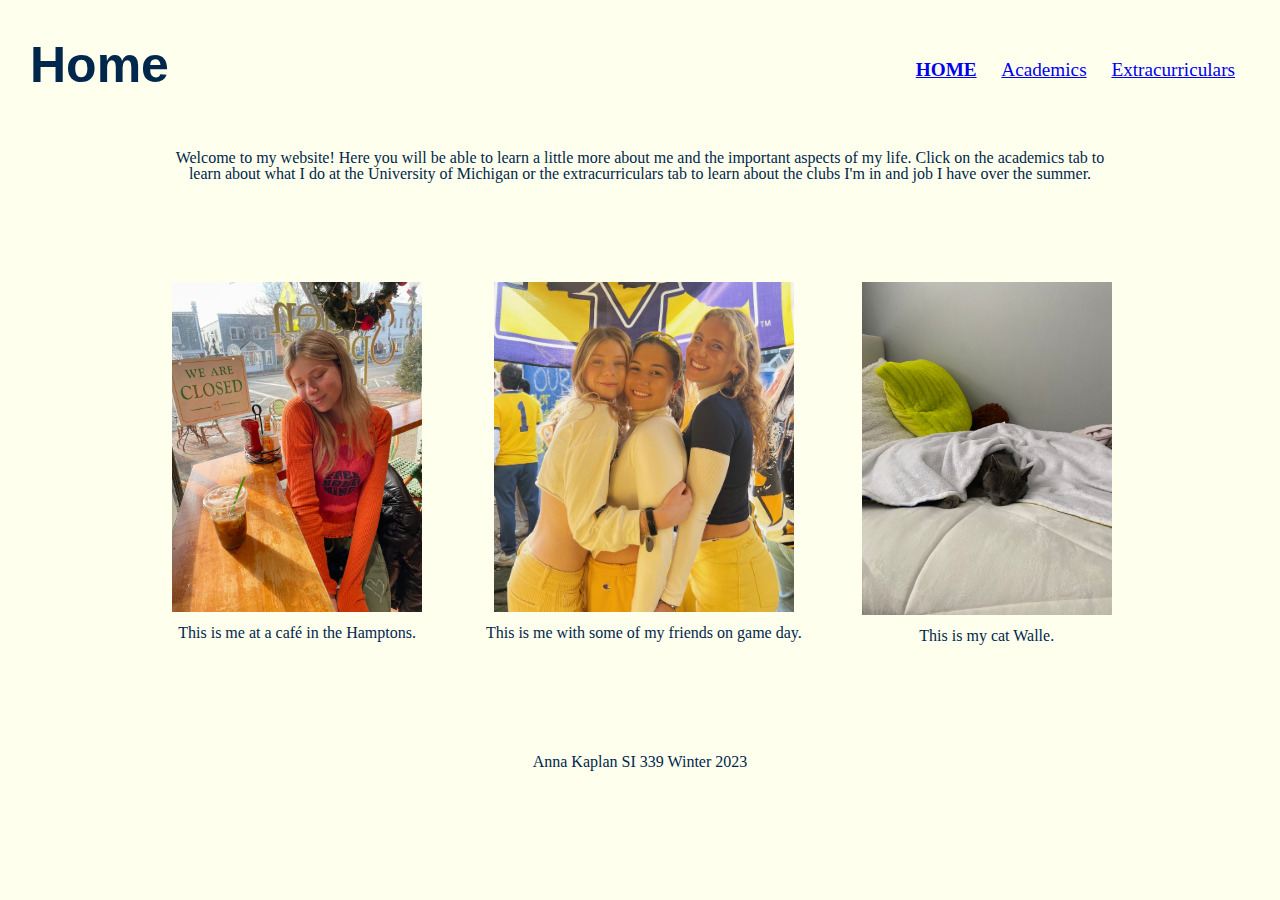
<file: index.html>
<!DOCTYPE html>
<html lang="en">
<head>
    <meta charset="UTF-8">
    <meta http-equiv="X-UA-Compatible" content="IE=edge">
    <meta name="viewport" content="width=device-width, initial-scale=1.0">
    <link rel="stylesheet" type="text/css" href="css/html5reset.css">
    <link rel="stylesheet" type="text/css" href="css/style.css">
    <title>Home</title>
</head>
<body>
    <div class="skip"><a href="#main">Skip to Content</a></div>
    <header>
        <nav>
            <ul>
                <li class="active"><a href = "index.html">Home</a>
                <li><a href = "school.html">Academics</a>
                <li><a href = "extras.html">Extracurriculars</a>
            </ul>
        </nav>
        <h1>Home</h1>
    </header>
    <main id = "main">
        <p>Welcome to my website! Here you will be able to learn a little more about me and the important aspects of my life. Click on the academics tab to learn about what I do at the University of Michigan or the extracurriculars tab to learn about the clubs I'm in and job I have over the summer.</p>
        <div class="grid">
            <figure>
                <img src = "images/Me.jpg" alt = "Me sitting in a cafe" width = "250" height="330"/>
                <figcaption class="tablet">
                    <details>
                        <summary>Me</summary>
                        <p>This is me at a café in the Hamptons.</p>
                    </details>
                </figcaption>
                <figcaption class="large">This is me at a café in the Hamptons.</figcaption>
            </figure>
            
            <figure>
                <img src = "images/Friends.JPG" alt = "Me with my friends on game day" width="300" height="330"/>
                <figcaption class="tablet">
                    <details>
                        <summary>Game Day</summary>
                        <p>This is me with some of my friends on game day.</p>
                    </details>
                </figcaption>
                <figcaption class="large">This is me with some of my friends on game day.</figcaption>
            </figure>

            <figure>
                <img src = "images/Walle.jpg" alt = "Gray cat sleeping in a bed with a blanket" width="250"/>
                <figcaption class="tablet">
                    <details>
                        <summary>Walle</summary>
                        <p>This is my cat Walle.</p>
                    </details>
                </figcaption>
                <figcaption class="large">This is my cat Walle.</figcaption>
            </figure>
        </div>
    </main>
    <footer>
        <p>Anna Kaplan SI 339 Winter 2023</p>
    </footer>
    <script src="js/portfolio.js"></script>
</body>
</html>
</file>
<file: css/style.css>
/* Mobile View */
body{
    background-color: #FFFFED;
}

nav{
    padding: 50px 5px 20px 5px;
}

nav li{
    padding: 10px;
    font-size: larger;
}

nav ul{
    display: flex;
    flex-direction: column;
    padding-top: 10px;
    text-align: center;
}

.skip a{
    position: absolute;
    color: #00274C;
    border: 2px solid #00274C;
    top: -40px;
    left: 10px;
}

.skip a:focus{
    top: 20px;
}

.active{
    text-transform: uppercase;
    font-weight: bolder;
}

header{
    display: flex;
    flex-direction: column-reverse;
    align-items: center;
    justify-content: space-between;
    color: #00274C;
}

h1{
    font-size: 50px;
    position: relative;
    top: 40px;
    font-family: 'Segoe UI', Tahoma, Geneva, Verdana, sans-serif;
}

footer{
    color: #00274C;
    position: relative;
}

figure{
    float: initial;
    width: 70%;
    text-align: center;
    color: #00274C;
}

figcaption{
    display: none;
    margin: 10px;
}

.grid{
    display: grid;
    grid-template-columns: auto;
    justify-items: center;
    margin: 20px;
    grid-gap: 30px;
}

p{
    width: 75%;
    text-align: center;
    padding: 50px;
    margin-left: auto;
    margin-right: auto;
    color: #00274C;
}

.video{
    object-fit: cover;
}

/* Tablet View */
@media screen and (min-width: 700px){
   
    nav{
        padding-top: 70px;
    }

    nav li{
        display: inline;
    }

    nav ul{
        flex-direction: column-reverse;
        display: inline;
    }

    .grid{
        grid-template-columns: auto auto;
        grid-gap: 50px;
        justify-content: center;
        align-items: center;
        margin: 50px;
    }

    figure{
        width: 100%;
    }

    figcaption{
        display: block;
    }

    .large{
        display: none;
    }

}

/* Large Screen View */
@media screen and (min-width: 1000px){
    
    .grid{
        grid-template-columns: auto auto auto;
        align-items: flex-start;
    }

    header{
        align-items: flex-start;
        padding-left: 30px;
        padding-bottom: 50px;
    }

    nav{
        position: absolute;
        top: -10px;
        right: 30px;
    }

    .large{
        display: block;
    }

    .tablet{
        display: none;
    }
}
</file>
